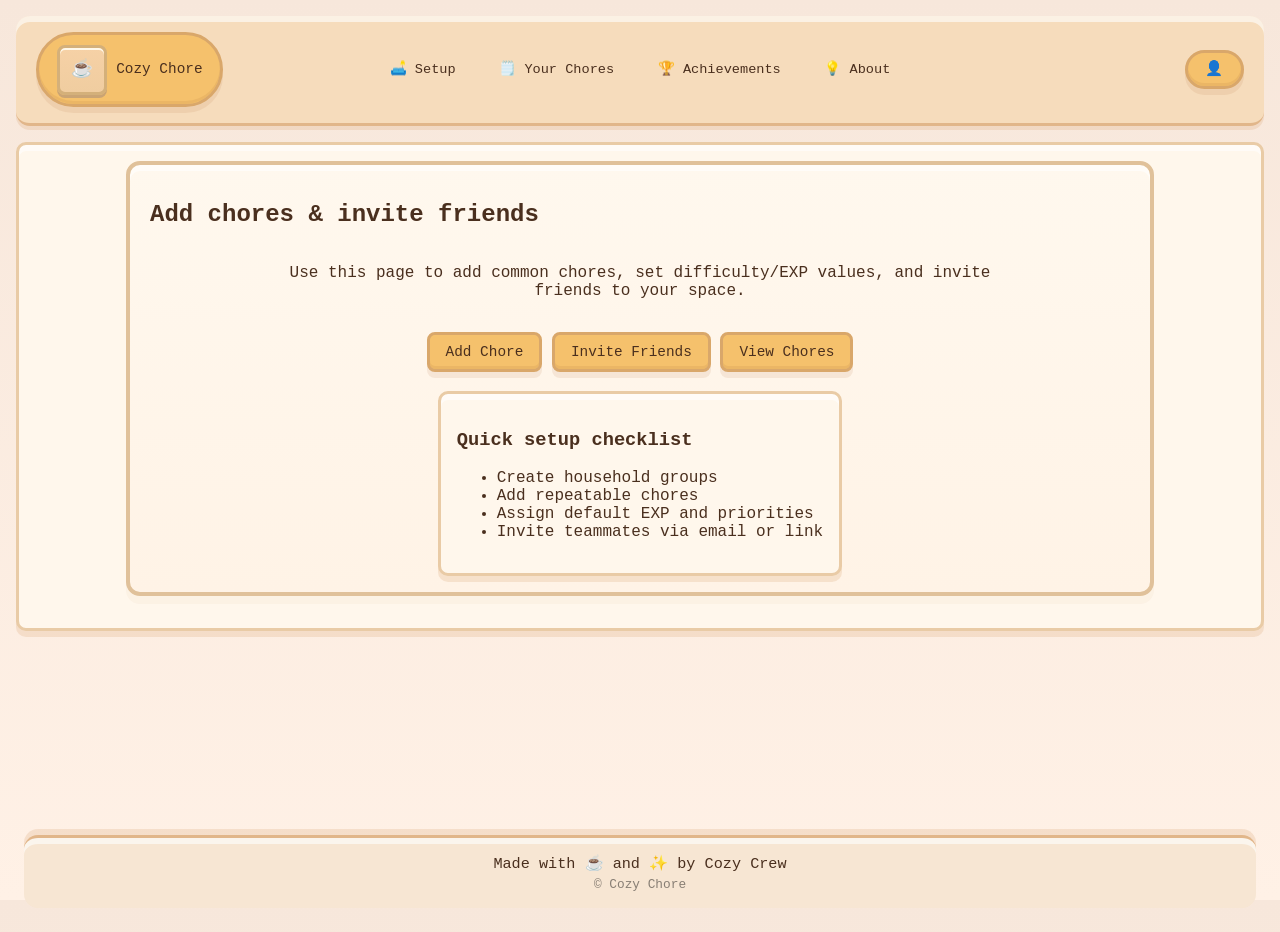
<file: setup.html>
<!-- ...existing code from public/setup.html... --><!doctype html>
<html lang="en">
  <head>
    <meta charset="utf-8" />
    <meta name="viewport" content="width=device-width,initial-scale=1" />
    <title>Set Up Your Home — Cozy Chore</title>
    <link rel="stylesheet" href="styles.css" />
  </head>
  <body>
    <header>
      <nav class="header-bar" aria-label="Main Navigation">
        <a class="site-brand" href="index.html" aria-label="Cozy Chore Home">
          <div class="site-logo">☕</div>
          <span class="brand-text">Cozy Chore</span>
        </a>
        <nav class="main-nav" aria-label="Primary Navigation">
          <a href="setup.html">🛋️ Setup</a>
          <a href="chores.html">🗒️ Your Chores</a>
          <a href="achievements.html">🏆 Achievements</a>
          <a href="about.html">💡 About</a>
        </nav>
        <div class="profile-box"><button aria-label="User Profile">👤</button></div>
      </nav>
    </header>

    <main>
      <section class="main-dashboard boundary-box">
        <div class="big-panel">
          <h2>Add chores & invite friends</h2>
          <p style="max-width:720px; text-align:center;">Use this page to add common chores, set difficulty/EXP values, and invite friends to your space.</p>

          <div style="margin-top:1rem; display:flex; gap:0.6rem; justify-content:center;">
            <button class="btn" id="add-chore-btn">Add Chore</button>
            <button class="btn">Invite Friends</button>
            <a href="chores.html" class="btn">View Chores</a>
          </div>

          <!-- Cozy pixel-art modal for adding a chore -->
          <div id="chore-modal-overlay" style="display:none;"></div>
          <div id="chore-modal" style="display:none;">
            <form id="chore-form" class="modal-form">
              <h2>Add a New Chore</h2>
              <label>
                Title<br>
                <input type="text" name="title" required maxlength="40" autocomplete="off" />
              </label>
              <label>
                Category<br>
                <select name="category" required>
                  <option value="Kitchen">Kitchen</option>
                  <option value="Cleaning">Cleaning</option>
                  <option value="Pet Care">Pet Care</option>
                  <option value="Gardening">Gardening</option>
                  <option value="Other">Other</option>
                </select>
              </label>
              <label>
                Description<br>
                <textarea name="description" rows="2" maxlength="120" required></textarea>
              </label>
              <label>
                EXP<br>
                <input type="number" name="exp" min="1" max="99" required />
              </label>
              <div class="modal-actions">
                <button type="submit" class="btn">Save Chore</button>
                <button type="button" class="btn" id="cancel-chore-btn">Cancel</button>
              </div>
            </form>
          </div>

          <section style="margin-top:1.2rem;">
            <h3>Quick setup checklist</h3>
            <ul>
              <li>Create household groups</li>
              <li>Add repeatable chores</li>
              <li>Assign default EXP and priorities</li>
              <li>Invite teammates via email or link</li>
            </ul>
          </section>
        </div>
      </section>
    </main>

    <footer>
      <nav aria-label="Footer Navigation">
        <div class="tagline">Made with ☕ and ✨ by Cozy Crew</div>
        <div class="copyright">© Cozy Chore</div>
      </nav>
    </footer>
  <script src="script.js"></script>
  </body>
</html>
</file>
<file: styles.css>
/* ...existing code from public/styles.css... *//* Cozy pixel-art modal and overlay for Add Chore */
#chore-modal-overlay {
	position: fixed;
	top: 0; left: 0; right: 0; bottom: 0;
	background: rgba(247, 231, 219, 0.85);
	z-index: 1000;
}
#chore-modal {
	position: fixed;
	top: 50%; left: 50%;
	transform: translate(-50%, -50%);
	background: var(--panel-bg);
	border: 4px solid var(--panel-border);
	border-radius: var(--radius-lg);
	box-shadow: 0 8px 32px rgba(165,115,75,0.18), 0 0 0 6px #f7e7db;
	z-index: 1010;
	min-width: 320px;
	max-width: 95vw;
	padding: 1.2rem 1.5rem;
	font-family: 'Press Start 2P', monospace;
	color: var(--text);
}
.modal-form label {
	display: block;
	margin-bottom: 0.7rem;
	font-size: 0.85rem;
}
.modal-form input,
.modal-form select,
.modal-form textarea {
	width: 100%;
	font-family: 'Press Start 2P', monospace;
	font-size: 0.85rem;
	border: 2px solid var(--panel-border);
	border-radius: 8px;
	background: #fff6e9;
	color: var(--text);
	margin-top: 0.2rem;
	margin-bottom: 0.2rem;
	padding: 0.4rem 0.6rem;
	box-sizing: border-box;
}
.modal-actions {
	display: flex;
	gap: 0.7rem;
	justify-content: flex-end;
	margin-top: 1.1rem;
}
/* Cozy pixel-art style for dynamically rendered chore cards */
.chore-card {
	background: var(--card-bg);
	border: 4px solid var(--card-border);
	border-radius: var(--radius-md);
	box-shadow: inset 0 4px #fff8e9, 0 6px 0 var(--shadow-base);
	font-family: 'Press Start 2P', monospace;
	color: var(--text);
	margin-bottom: 1.2rem;
	padding: 0.7rem 1.1rem;
	transition: box-shadow 0.12s, background 0.12s;
}
.chore-card h3 {
	font-size: 1rem;
	margin: 0 0 0.5rem 0;
	color: var(--text);
	text-align: left;
}
.chore-card p {
	font-size: 0.85rem;
	margin: 0.2rem 0 0.2rem 0;
	text-align: left;
}
.chore-card .status {
	font-weight: bold;
	padding: 0.15em 0.5em;
	border-radius: 6px;
	font-size: 0.85rem;
}
.chore-card .status.finished {
	color: #388e3c;
	background: #e6f9e6;
	border: 2px solid #a5d6a7;
}
.chore-card .status.unfinished {
	color: #c62828;
	background: #ffeaea;
	border: 2px solid #ef9a9a;
}
/* ============================================================
   STYLESHEET ORGANIZATION (top to bottom)
   1) Imports & Variables
   2) Typography & Base rules
   3) Components (boundary-box)
   4) Layout: Grid systems
   5) Utilities: Flex helpers
   6) Integration helpers (site-specific)
   ============================================================ */

/* ------------------
   1) IMPORTS & VARIABLES
   ------------------ */
@import url('https://fonts.googleapis.com/css2?family=Press+Start+2P&display=swap');

:root {
	 /* Lighter, playful palette to match the mockup */
	 --bg-top: #f7e7db;       /* very soft peach */
	 --bg-bottom: #fff1e6;    /* airy cream */
	 --text: #4a2f1e;         /* warm brown (kept) */
	 --highlight: #f5c16c;    /* warm orange accent */
	 --peach: #fcd9c0;        /* pastel peach */
	 --panel-bg: #fff7ec;     /* panel base - lighter */
	 --panel-border: #e9cba6; /* subtle border */
	 --muted-border: #e1b68a; /* header/footer border */
	 --card-bg: #fff6e9;      /* card surface */
	 --card-border: #f0cf9f;  /* card border subtle */
	 --button-border: #d9a76a;
	 --shadow-dark: rgba(165,115,75,0.25);
	 --shadow-base: rgba(210,150,95,0.2);
	 --gap: 1rem;
	 --max-width: 1200px;
	 --radius-lg: 14px;
	 --radius-md: 10px;
	 --radius-sm: 8px;
	--footer-bg: #f7e6d3; /* subtle warm peach for footer */
}

/* -----------------------------
	Base / Layout
	----------------------------- */
	html, body { height: 100%; }
	body {
		margin: 0;
		padding: var(--gap);
		background: linear-gradient(180deg, var(--bg-top), var(--bg-bottom));
		font-family: 'Press Start 2P', monospace;
		color: var(--text);

		/* Page grid: simple single-column layout (no sidebar in markup) */
		display: grid;
		grid-template-areas:
			"header"
			"main"
			"footer";
		grid-template-columns: 1fr;
		grid-template-rows: auto 1fr auto;
		gap: var(--gap);
		min-height: 100vh;
	}

	/* Center main container and limit width for large screens */
	.container {
		width: 100%;
		max-width: var(--max-width);
		margin: 0 auto;
		display: contents; /* allow grid to apply to body areas */
	}

	header {
		grid-area: header;
		background-color: #f6dcbc; /* lighter HUD */
		border-bottom: 3px solid var(--muted-border);
		box-shadow: inset 0 6px rgba(255,255,255,0.6), 0 4px 0 var(--shadow-base);
		padding: 1rem 1.25rem;
		text-align: center;
		border-radius: var(--radius-lg);
	}

	aside {
		grid-area: sidebar;
	}

	main {
		grid-area: main;
	}

	footer {
		grid-area: footer;
		padding: 0.5rem;
	}

	/* Generic section / card look (rounded panel with soft inset shadow) */
	section, article {
		background-color: var(--panel-bg);
		border: 3px solid var(--panel-border);
		border-radius: var(--radius-md);
		box-shadow: inset 0 6px rgba(255,255,255,0.6), 0 6px 0 var(--shadow-base);
		padding: 1rem;
	}

	/* -----------------------------
	   Header: HUD bar and nav
	   ----------------------------- */
	header nav {

		display: flex;
		justify-content: space-between;
		align-items: center;
		gap: 1rem;
		position: relative; /* allow absolute-centering of the main-nav */
	}

	/* Center the main navigation visually in the header by absolute centering.
	   On narrow screens the nav falls back to normal flow (see media rules below). */
	.main-nav {
		position: absolute;
		left: 50%;
		transform: translateX(-50%);
		display: flex;
		gap: 0.75rem;
		align-items: center;
		transition: max-height 0.18s ease;
		z-index: 4;
	}

/* Site brand and main navigation (shared across pages) */
.site-brand {
	display: flex;
	align-items: center;
	gap: 0.6rem;
	text-decoration: none;
	color: var(--text);
	cursor: pointer;
}
.site-logo {
	width: 44px; height:44px; border-radius:8px;
	background: linear-gradient(180deg,#f6d1a6,#f0cda0);
	display:flex; align-items:center; justify-content:center;
	border:3px solid #d4b07a; box-shadow: inset 0 2px #fff8e9, 0 3px 0 #caa474;
	font-size:1.1rem;
}
.site-brand .home-link { color:var(--text); text-decoration:none; font-size:1rem; }

.main-nav {
	display:flex; gap:0.75rem; align-items:center;
}
.main-nav a {
	display:inline-block; padding:0.4rem 0.8rem; border-radius:8px;
	background:transparent; color:var(--text); text-decoration:none;
	border:3px solid transparent; box-shadow:none; font-size:0.85rem;
}
.main-nav a:hover { background: rgba(0,0,0,0.02); transform: translateY(1px); }
.main-nav a.active {
	background: var(--highlight); border:3px solid var(--button-border);
	box-shadow: inset 0 -3px rgba(220,165,90,0.35), 0 6px 0 rgba(180,115,65,0.08);
}

/* Footer: add tagline and copyright */
/* Footer: center the tagline and copyright */
footer nav {
	display:flex;
	flex-direction:column;
	justify-content:center;
	align-items:center;
	gap:0.25rem;
	padding:1rem;
}
footer .tagline { font-size:0.95rem; color:var(--text); }
footer .copyright { font-size:0.8rem; color:rgba(0,0,0,0.45); }

/* Small utility: primary button class for homepage links */
.btn { display:inline-block; text-decoration:none; color:var(--text); background:var(--highlight); border:3px solid var(--button-border); padding:0.6rem 1rem; border-radius:8px; }

	.header-title {
		font-size: 1rem; /* Press Start is tall; keep it compact */
	}

	.header-controls {
		display: flex;
		gap: 0.5rem;
		align-items: center;
	}

	/* Summary small HUD under header */
	.summary-box {
		display: flex;
		justify-content: space-around;
		background: linear-gradient(180deg,#fff9ef,#fff4e2);
		border: 2px solid var(--panel-border);
		box-shadow: inset 0 4px rgba(255,255,255,0.7), 0 6px 0 rgba(200,145,90,0.08);
		padding: 0.9rem;
		margin: 0.75rem auto;
		border-radius: var(--radius-lg);
	}

	.summary-item {
		flex: 1 1 0;
		text-align: center;
	}

	/* -----------------------------
	   Main layout elements
	   ----------------------------- */
	.task-columns {
		display: flex;
		/* Spread the three columns evenly within a centered container */
		justify-content: space-between;
		align-items: flex-start;
		gap: 1rem 2rem;
		max-width: 940px; /* 280 + 360 + 260 + gaps ~= 940 */
		width: 100%;
		box-sizing: border-box;
		margin: 0 auto;
	}

	.task-box, .teammate-box {
		background: var(--card-bg);
		border: 3px solid var(--card-border);
		box-shadow: inset 0 -6px rgba(230,200,150,0.5), 0 6px 0 var(--shadow-base);
		border-radius: var(--radius-md);
		padding: 1rem;
		min-width: 0; /* allow flex children to shrink properly */
	}

	/* Normalize box-sizing inside big-panel to avoid uneven widths */
	.big-panel .panel,
	.big-panel .panel-inner,
	.big-panel .task-box,
	.big-panel .selected-task,
	.big-panel .teammate-box {
		box-sizing: border-box;
		margin: 0;
		padding-left: 0.75rem; /* consistent inner padding */
		padding-right: 0.75rem;
	}

	/* Column sizing: left and right have fixed widths, center (selected) is wider */
	.task-columns .task-box { flex: 0 0 280px; }
	.task-columns .selected-task { flex: 0 0 360px; }
	.task-columns .teammate-box { flex: 0 0 260px; }

	/* Keep headings left-aligned while body stays centered */
	.big-panel h2,
	.big-panel h3,
	.big-panel .panel-title {
		align-self: flex-start;
		width: 100%;
		text-align: left;
	}

	/* Center the summary strip and constrain its width so it aligns with columns */
	.big-panel .summary-box {
		align-self: center;
		max-width: 700px;
		width: 100%;
		box-sizing: border-box;
	}

	/* Center the task chips inside the left column */
	.task-list {
		display: flex;
		flex-direction: column;
		gap: 0.5rem;
		align-items: center;
	}

	/* Make teammate cards a consistent centered width */
	.teammate-card {
		display: flex;
		align-items: center;
		gap: 0.75rem;
		max-width: 680px;
		width: 100%;
	}

	/* Task list inside a task-box */
	.task-list {
		display: flex;
		flex-direction: column;
		gap: 0.5rem;
	}

	.task-item {
		background: #fffaf2;
		border: 2px solid #f0d8b2;
		border-radius: var(--radius-sm);
		padding: 0.6rem;
		box-shadow: inset 0 3px rgba(255,255,255,0.8), 0 3px 0 rgba(195,135,80,0.06);
	}

	/* Teammate card */
	.teammate-box {
		display: flex;
		flex-direction: column;
		gap: 0.5rem;
	}

	/* -----------------------------
	   Panels, Chips and Teammate Cards
	   - These classes implement the boxed layout from the reference image
	   while preserving the cozy 8-bit style.
	   ----------------------------- */
	.panel {
		background: var(--panel-bg);
		border: 4px solid var(--panel-border);
		border-radius: 6px;
		box-shadow: inset 0 3px #fff2d9, 0 3px 0 var(--shadow-dark);
		padding: 0.6rem;
	}

	.panel-inner {
		background: linear-gradient(180deg, #fff6e8, #fff0d9);
		border: 3px solid rgba(0,0,0,0.04);
		border-radius: 6px;
		padding: 0.6rem;
	}

	/* Big outer panel that groups task area and teammates (matches mockup box) */
	.big-panel {
		border: 4px solid #e0c19a;
		background: linear-gradient(180deg,#fff8ee,#fff3e6);
		padding: 1rem 1.25rem;
		border-radius: var(--radius-lg);
		box-shadow: inset 0 6px rgba(255,255,255,0.6), 0 8px 0 rgba(200,150,100,0.06);
		margin: 0 auto 1rem auto;
		max-width: 980px; /* widen to fit columns + gaps */
		display: flex;
		flex-direction: column;
		align-items: center; /* center inner content */
	}

	/* HUD style for the summary area with inner rounded box */
	.hud-panel {
		display: flex;
		gap: 1rem;
		align-items: center;
		justify-content: space-around;
		background: #f9e7c6;
		border: 3px solid #c9a36f;
		padding: 0.5rem;
		border-radius: 8px;
	}

	/* Task chips (left column) */
	.task-chip {
		background: #fff2d9;
		border: 3px solid #d6b88d;
		padding: 0.5rem 0.8rem;
		border-radius: 6px;
		box-shadow: inset 0 2px #fff8e9, 0 3px 0 #caa474;
		color: var(--text);
		font-size: 0.75rem;
		text-align: left;
		width: 100%;
	}

	.task-chip.small { font-size: 0.65rem; padding: 0.35rem 0.6rem; }

	.selected-task .task-title {
		font-size: 0.85rem;
		margin: 0 0 0.4rem 0;
	}

	.view-btn {
		background: #f5b580;
		border: 3px solid #9c6539;
		padding: 0.45rem 0.9rem;
		border-radius: 6px;
	}

	/* Teammate card layout */
	.teammate-card {
		display:flex;
		align-items:center;
		gap: 0.75rem;
		padding: 0.5rem;
	}
	.teammate-avatar {
		width:48px; height:48px; border-radius:6px;
		background: linear-gradient(180deg,#f0d8b0,#e9c892);
		display:flex; align-items:center; justify-content:center;
		border:3px solid #d4b07a; box-shadow: inset 0 2px #fff8e9, 0 3px 0 #caa474;
	}
	.teammate-body { flex:1; display:flex; flex-direction:column; gap:0.4rem; }
	.task-chips { display:flex; gap:0.4rem; flex-wrap:wrap; }
	.chat-btn { background: var(--highlight); border:3px solid var(--button-border); padding:0.5rem; border-radius:6px; }

	/* -----------------------------
	   Buttons & Links
	   ----------------------------- */
	button, a {
		background: var(--highlight);
		border: 3px solid var(--button-border);
		box-shadow: inset 0 -3px rgba(220,165,90,0.4), 0 6px 0 rgba(180,115,65,0.12);
		border-radius: 999px; /* pill-like */
		padding: 0.6rem 1.1rem;
		color: var(--text);
		text-decoration: none;
		font-size: 0.9rem;
		font-family: 'Press Start 2P', monospace; /* ensure pixel font on buttons/links */
		line-height: 1;
		transition: transform 0.12s ease, background 0.12s ease, box-shadow 0.12s ease;
		cursor: pointer;
	}

	button:hover, a:hover {
		background: #fce3ab;
		transform: translateY(1px);
		box-shadow: inset 0 -2px rgba(230,170,90,0.45), 0 3px 0 rgba(160,100,50,0.08);
	}

	/* small icon buttons that live in header / controls */
	.icon-btn {
		background: var(--peach);
		border: 3px solid var(--button-border);
		padding: 0.35rem 0.5rem;
		display: inline-flex;
		align-items: center;
		justify-content: center;
	}

	/* -----------------------------
	   Footer: HUD bar
	   Keep tagline centered and stack copyright under it
	   ----------------------------- */
footer nav {
	display: flex;
	flex-direction: column;
	justify-content: center;
	align-items: center;
	gap: 0.25rem;
	padding: 1rem;
	background: var(--footer-bg);
	border-top: 3px solid var(--muted-border);
	box-shadow: inset 0 6px rgba(255,255,255,0.6), 0 -6px 0 var(--shadow-base);
	border-radius: var(--radius-lg);
}

	/* -----------------------------
	   Helpers: spacing, responsive tweaks
	   ----------------------------- */
	.container-inner {
		width: 100%;
		max-width: var(--max-width);
		margin: 0 auto;
	}

	/* Responsive: collapse sidebar on small screens */
	@media (max-width: 900px) {
		body {
			grid-template-areas:
				"header"
				"main"
				"sidebar"
				"footer";
			grid-template-columns: 1fr;
			grid-template-rows: auto 1fr auto auto;
		}

		.task-columns { flex-direction: column; }

		.summary-box { flex-direction: column; gap: 0.5rem; }
	}

	/* small tweaks for very narrow screens */
	@media (max-width: 420px) {
		button, a { font-size: 0.7rem; padding: 0.4rem 0.8rem; }
		.header-title { font-size: 0.85rem; }
	}

/* Responsive: reposition navigation to normal flow on narrow screens */
@media (max-width: 900px) {
	.main-nav {
		position: static !important;
		transform: none !important;
		justify-content: center;
		flex-wrap: wrap;
		margin-top: 0.5rem;
	}

	/* if menu toggle is used, support open state (main.js toggles .open) */
	.main-nav.open { display:flex; }
}

	/* subtle transitions for interactive elements */
	* { transition: background 0.08s ease, box-shadow 0.08s ease; }

	/* keep visuals soft and avoid harsh contrast */
	img { image-rendering: pixelated; max-width: 100%; height: auto; }
</file>
